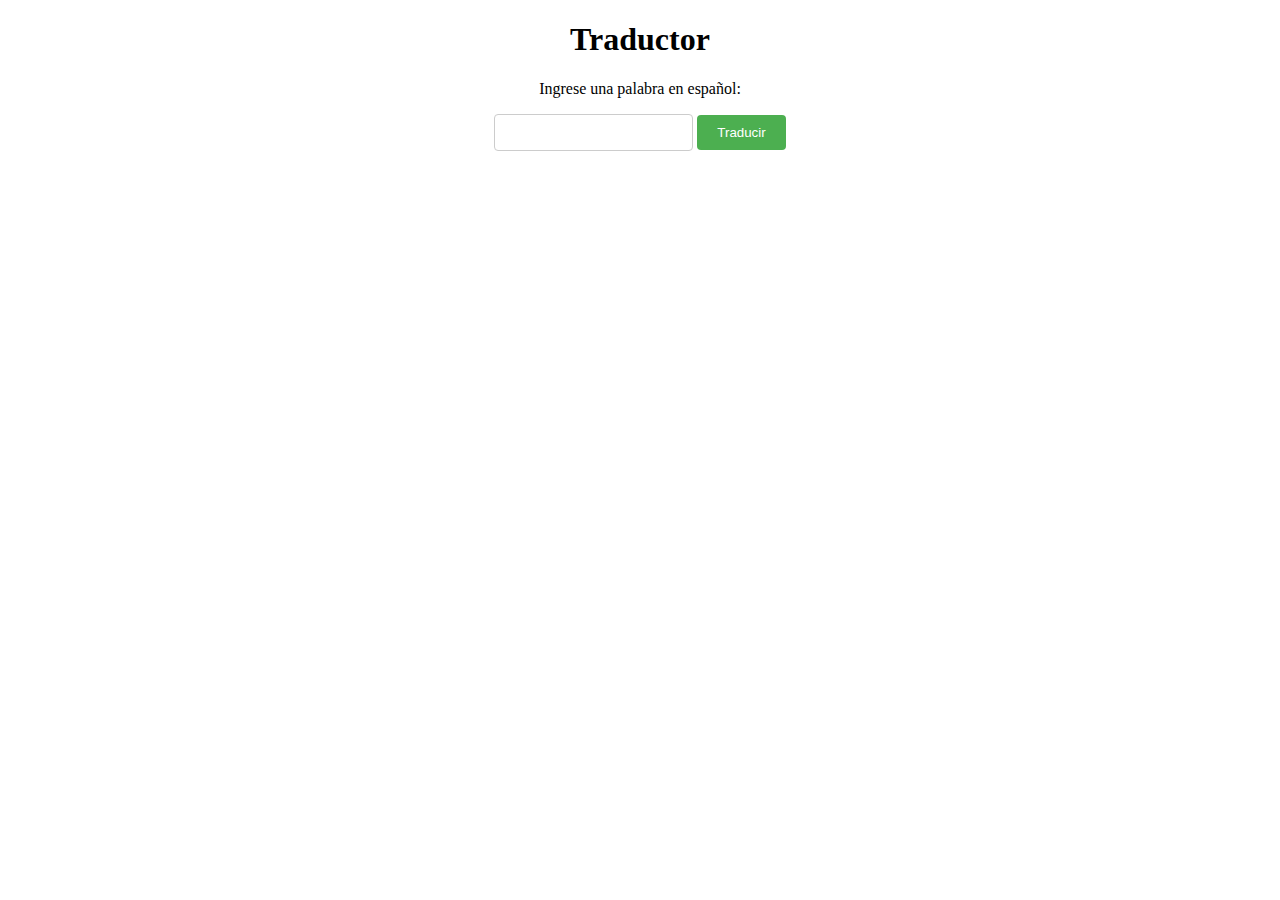
<file: Diccionario de Palabras/index.html>
<!DOCTYPE html>
<html>
<head>
	<title>Traductor</title>
	<link rel="stylesheet" href="./css/style.css">
</head>
<body>
	<div class="container">
		<h1>Traductor</h1>
		<p>Ingrese una palabra en español:</p>
		<input type="text" id="palabra">
		<button onclick="traducir()">Traducir</button>
		<p id="resultado"></p>
	</div>
	<script src="./script/traduccion.js"></script>
</body>
</html>
</file>
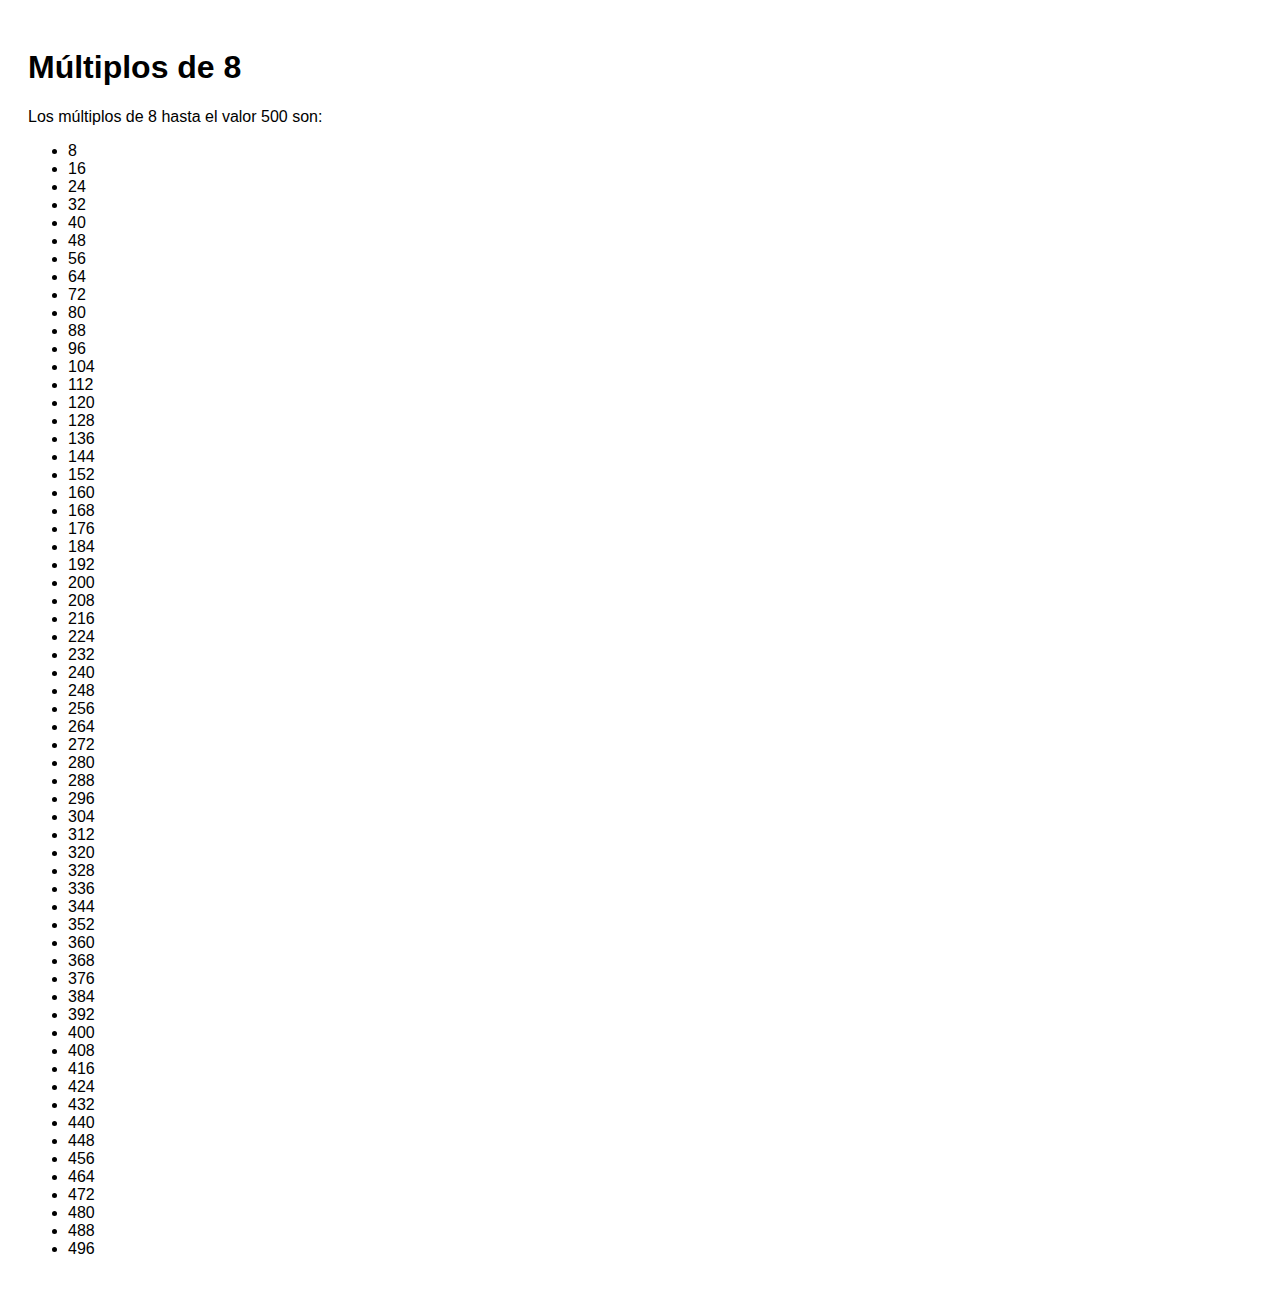
<file: Multiplos de 8/index.html>
<!DOCTYPE html>
<html>
<head>
	<title>Múltiplos de 8</title>
	<style>
		body {
			font-family: Arial, sans-serif;
			font-size: 16px;
			padding: 20px;
		}
	</style>
</head>
<body>
	<h1>Múltiplos de 8</h1>
	<p>Los múltiplos de 8 hasta el valor 500 son:</p>
	<ul id="multiplos">
	</ul>

	<script src="./script/multiplo.js"></script>
</body>
</html>
</file>
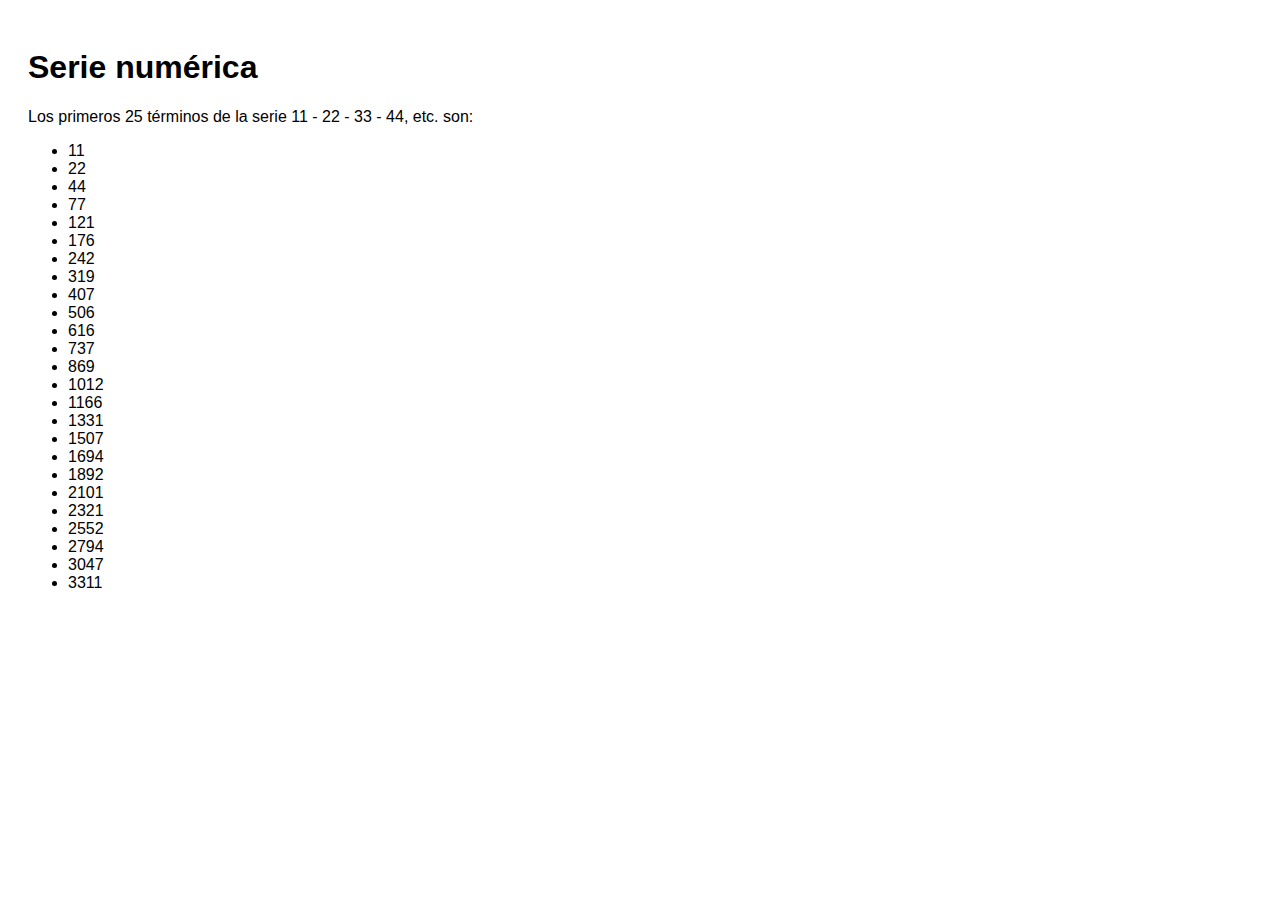
<file: Serie de Terminos/index.html>
<!DOCTYPE html>
<html>
<head>
	<title>Serie numérica</title>
	<style>
		body {
			font-family: Arial, sans-serif;
			font-size: 16px;
			padding: 20px;
		}
	</style>
</head>
<body>
	<h1>Serie numérica</h1>
	<p>Los primeros 25 términos de la serie 11 - 22 - 33 - 44, etc. son:</p>
	<ul id="serie">
	</ul>

	<script src="./script/serie.js"></script>
</body>
</html>
</file>
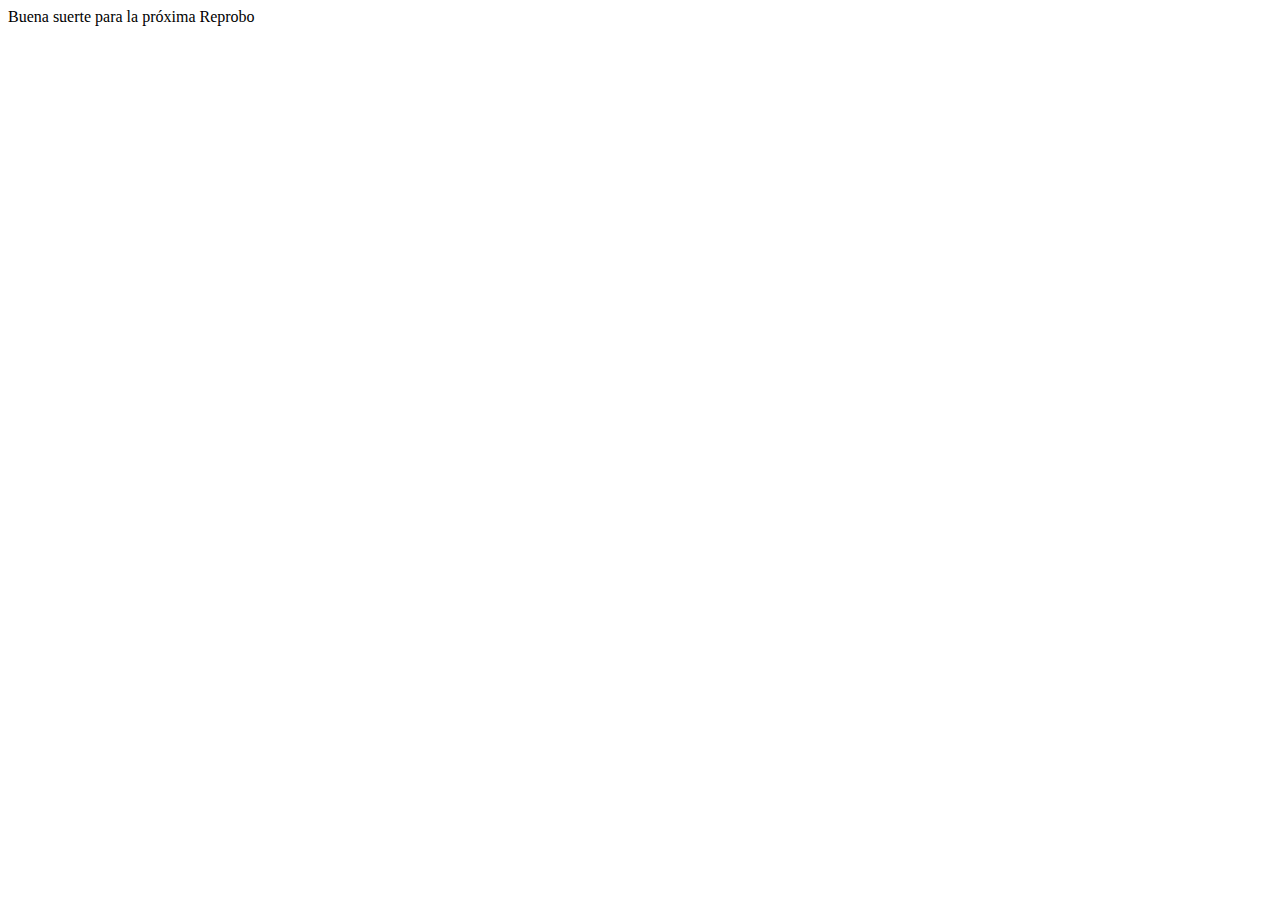
<file: ejercicio-N°2-Promedio.html>
<!DOCTYPE html>
<html>

<head>
    <title>Calcular promedio</title>
    <meta charset="UTF-8">
</head>

<body>

    <script>
        let nota1, nota2;
        nota1 = prompt('Ingrese primer nota:');
        nota1 = parseInt(nota1);
        nota2 = prompt('Ingrese segunda nota:');
        nota2 = parseInt(nota2);
        let suma;
        suma = nota1 + nota2;
        let promedio;
        promedio = suma / 2;
        if (promedio >= 4) {
            document.write('Felicidades Aprobo');
        } else {
            document.write('Buena suerte para la próxima Reprobo');
        }
    </script>

</body>
</file>
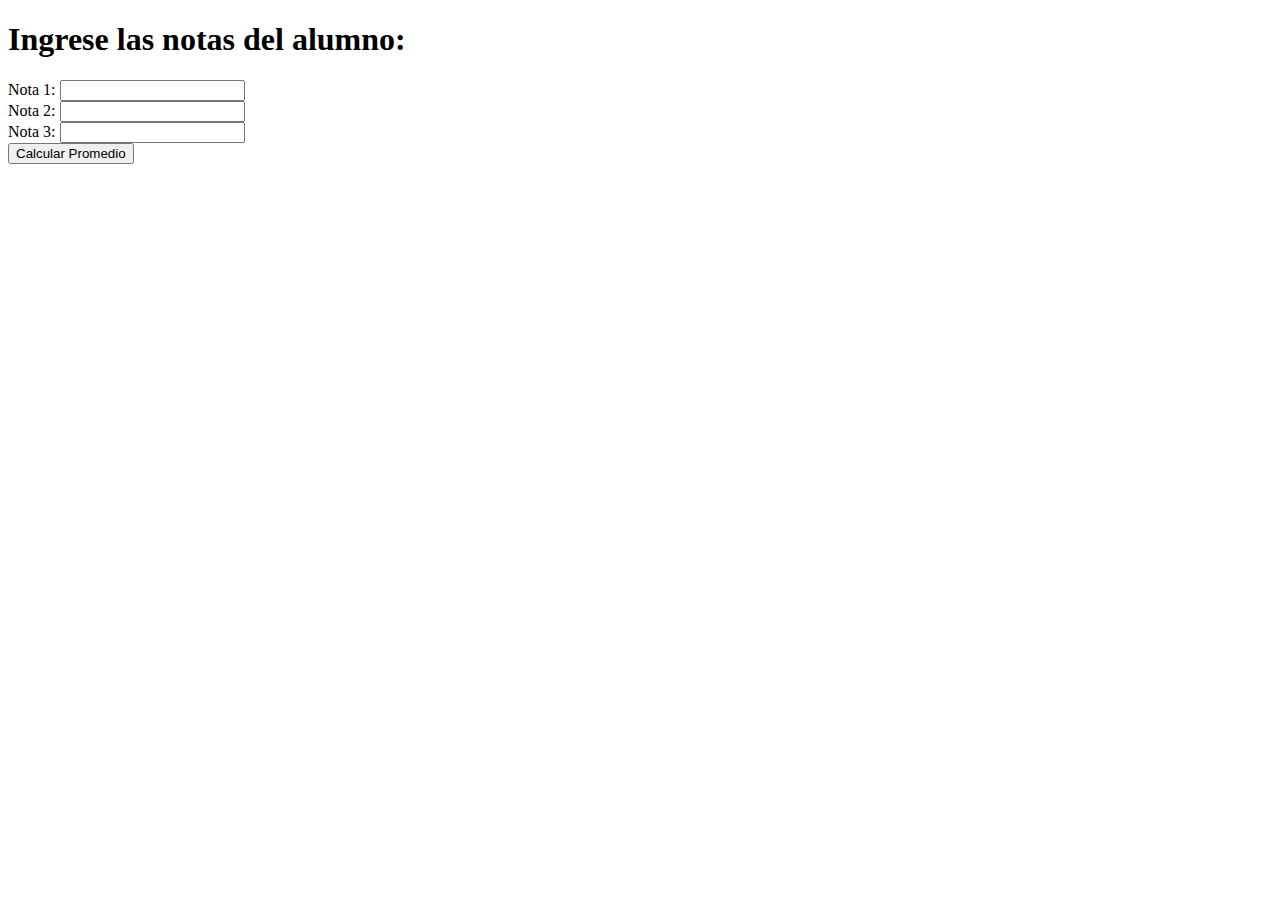
<file: ejercicio-N°3-Alumno.html>
<!DOCTYPE html>
<html>
<head>
	<title>Calcular Promedio</title>
</head>
<body>
	<h1>Ingrese las notas del alumno:</h1>
	<label>Nota 1:</label>
	<input type="number" id="nota1"><br>
	<label>Nota 2:</label>
	<input type="number" id="nota2"><br>
	<label>Nota 3:</label>
	<input type="number" id="nota3"><br>
	<button onclick="calcularPromedio()">Calcular Promedio</button>
	<p id="resultado"></p>

	<script>
		function calcularPromedio() {
			var nota1 = parseFloat(document.getElementById("nota1").value);
			var nota2 = parseFloat(document.getElementById("nota2").value);
			var nota3 = parseFloat(document.getElementById("nota3").value);
			var promedio = (nota1 + nota2 + nota3) / 3;

			if (promedio >= 7) {
				document.getElementById("resultado").innerHTML = "Promocionado";
			} else if (promedio >= 4 && promedio < 7) {
				document.getElementById("resultado").innerHTML = "Regular";
			} else {
				document.getElementById("resultado").innerHTML = "Reprobado";
			}
		}
	</script>
</body>
</html>
</file>
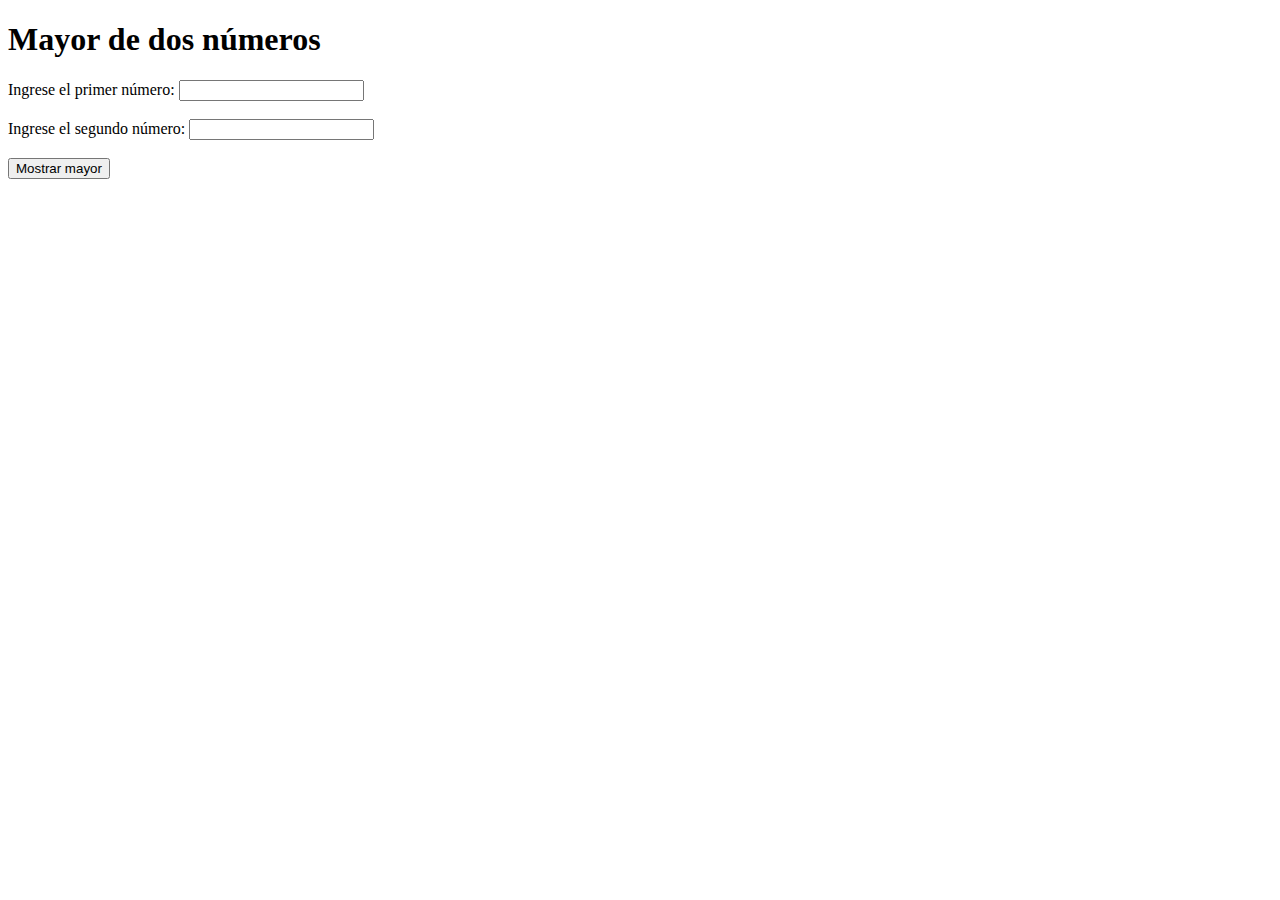
<file: ejercicio-N°4-Mayor.html>
<!DOCTYPE html>
<html>
  <head>
    <meta charset="UTF-8">
    <title>Mayor de dos números</title>
  </head>
  <body>
    <h1>Mayor de dos números</h1>
    <form>
      <label for="numero1">Ingrese el primer número:</label>
      <input type="number" id="numero1" name="numero1" required><br><br>
      <label for="numero2">Ingrese el segundo número:</label>
      <input type="number" id="numero2" name="numero2" required><br><br>
      <button type="button" onclick="mostrarMayor()">Mostrar mayor</button>
    </form>
    <p id="resultado"></p>
    <script>
      function mostrarMayor() {
        var numero1 = parseFloat(document.getElementById("numero1").value);
        var numero2 = parseFloat(document.getElementById("numero2").value);
        var mayor = numero1 > numero2 ? numero1 : numero2;
        document.getElementById("resultado").innerHTML = "El mayor número es: " + mayor;
      }
    </script>
  </body>
</html>
</file>
<file: Diccionario de Palabras/css/style.css>
.container {
	width: 50%;
	margin: auto;
	text-align: center;
}
input[type="text"] {
	padding: 10px;
	border: 1px solid #ccc;
	border-radius: 4px;
}
button {
	padding: 10px 20px;
	background-color: #4CAF50;
	color: white;
	border: none;
	border-radius: 4px;
	cursor: pointer;
}
button:hover {
	background-color: #3E8E41;
}
p#resultado {
	margin-top: 20px;
	font-size: 24px;
	font-weight: bold;
}
</file>
